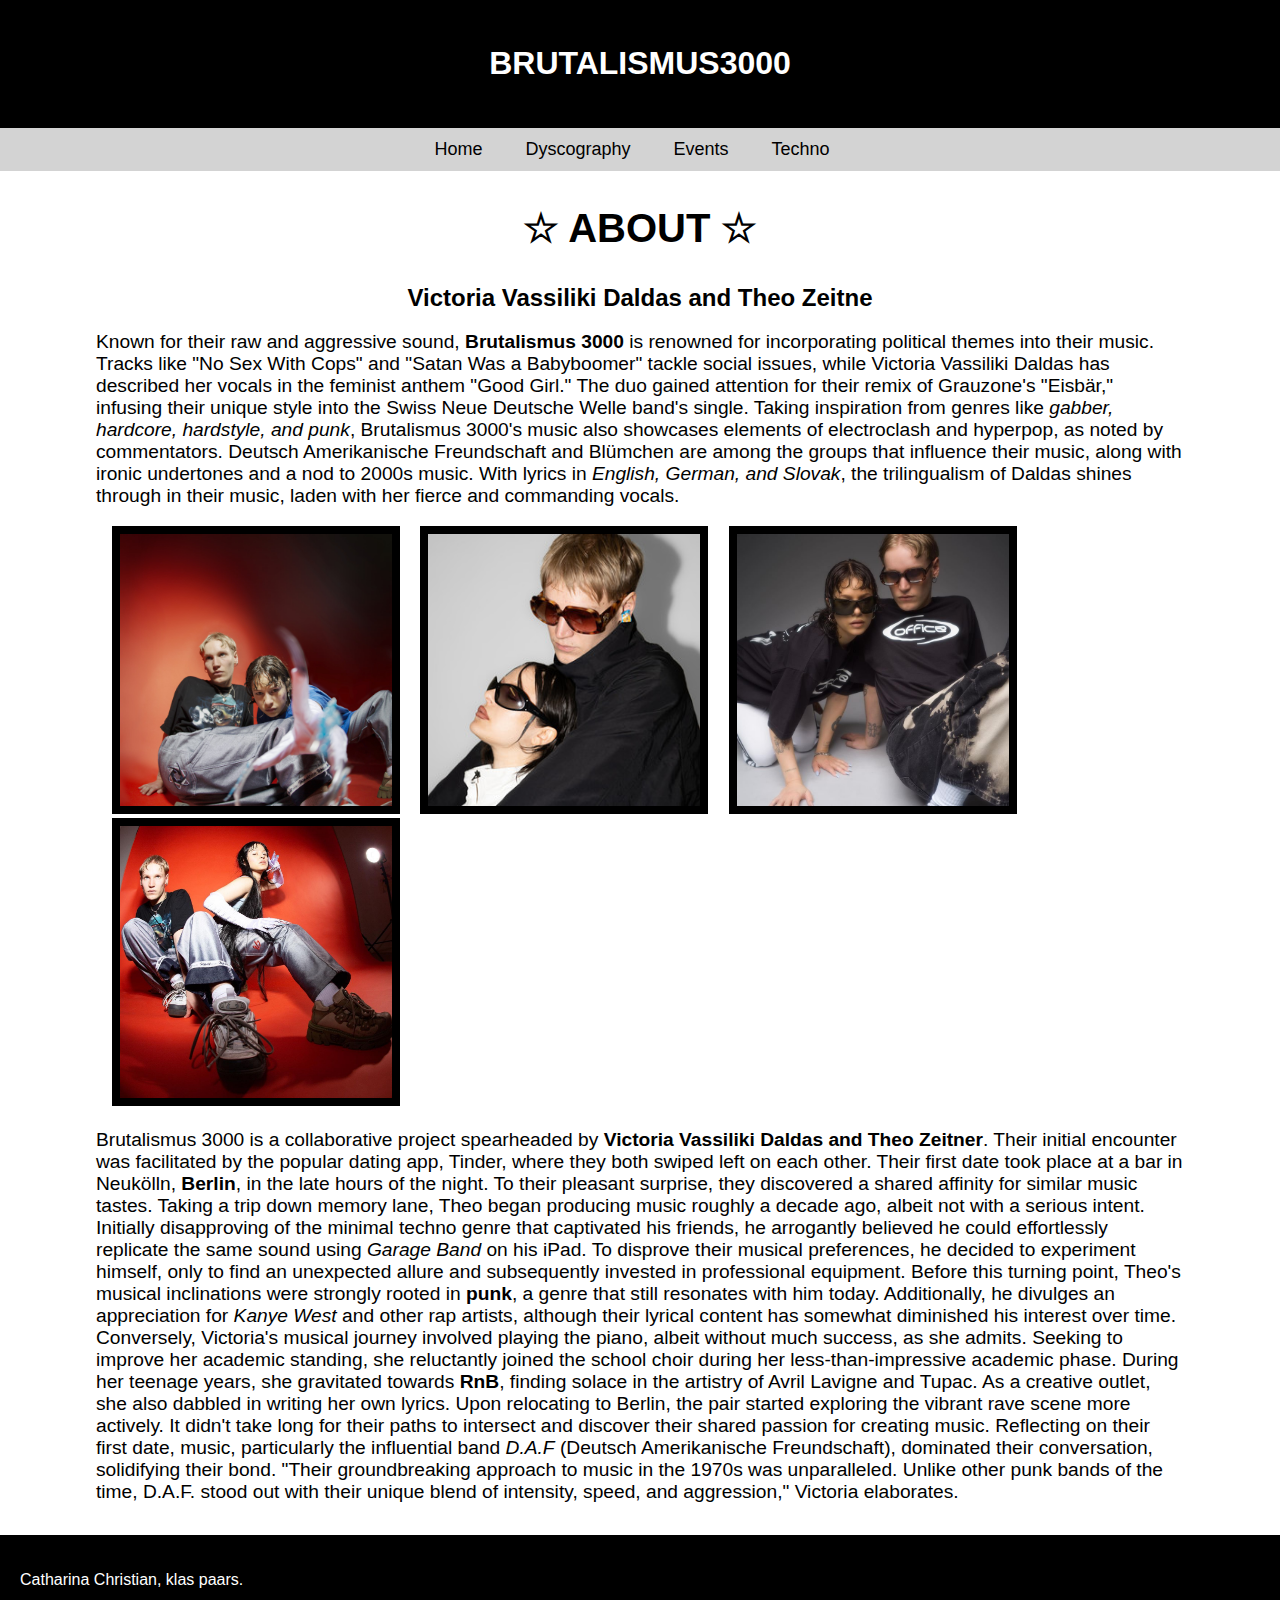
<file: index.html>
<!DOCTYPE html>
<html lang="en">
  <head>
    <meta charset="UTF-8">
    <meta
      name="brutalismus3000"
      content="width=device-width, initial-scale=1.0">
    <title>BRUTALISMUS3000</title>
    <link rel="stylesheet" type="text/css" href="css/style.css">
  </head>

  <body>
    <header class="websitenaam">
      <h1>BRUTALISMUS3000</h1>
    </header>

    <nav>
      <ul>
        <li class="button"><a href="index.html">Home</a></li>
        <li class="button"><a href="discography.html"> Dyscography</a></li>
        <li class="button"><a href="events.html"> Events</a></li>
        <li class="button"><a href="techno.html">Techno</a></li>
      </ul>
    </nav>

    <main>
      <article>
        <h2 class="titel">☆ ABOUT ☆ </h2>
        <h3>Victoria Vassiliki Daldas and Theo Zeitne</h3>
        <p>
          Known for their raw and aggressive sound,
          <strong> Brutalismus 3000 </strong> is renowned for incorporating
          political themes into their music. Tracks like "No Sex With Cops" and
          "Satan Was a Babyboomer" tackle social issues, while Victoria
          Vassiliki Daldas has described her vocals in the feminist anthem "Good
          Girl." The duo gained attention for their remix of Grauzone's
          "Eisbär," infusing their unique style into the Swiss Neue Deutsche
          Welle band's single. Taking inspiration from genres like
          <em>gabber, hardcore, hardstyle, and punk</em>, Brutalismus 3000's
          music also showcases elements of electroclash and hyperpop, as noted
          by commentators. Deutsch Amerikanische Freundschaft and Blümchen are
          among the groups that influence their music, along with ironic
          undertones and a nod to 2000s music. With lyrics in
          <em>English, German, and Slovak</em>, the trilingualism of Daldas
          shines through in their music, laden with her fierce and commanding
          vocals.
        </p>
      </article>

      <div class="artist">
        <img src="img/artist1.jpg" alt="image of theo and victoria posing in front of red background">
        <img src="img/artist2.jpeg" alt="image of theo and victoria with sunglasses closeup">
        <img src="img/artist3.jpeg" alt="image of theo and victoria with sunglasses sitting on the ground ">
        <img src="img/artist4.jpg" alt="image of theo and victoria posing in front of red background again">
      </div>

      <article>
        <p>Brutalismus 3000 is a collaborative project spearheaded by
          <strong>Victoria Vassiliki Daldas and Theo Zeitner</strong>. Their
          initial encounter was facilitated by the popular dating app, Tinder,
          where they both swiped left on each other. Their first date took place
          at a bar in Neukölln, <strong>Berlin</strong>, in the late hours of
          the night. To their pleasant surprise, they discovered a shared
          affinity for similar music tastes. Taking a trip down memory lane,
          Theo began producing music roughly a decade ago, albeit not with a
          serious intent. Initially disapproving of the minimal techno genre
          that captivated his friends, he arrogantly believed he could
          effortlessly replicate the same sound using <em>Garage Band</em> on
          his iPad. To disprove their musical preferences, he decided to
          experiment himself, only to find an unexpected allure and subsequently
          invested in professional equipment. Before this turning point, Theo's
          musical inclinations were strongly rooted in <strong>punk</strong>, a
          genre that still resonates with him today. Additionally, he divulges
          an appreciation for <em>Kanye West</em> and other rap artists,
          although their lyrical content has somewhat diminished his interest
          over time. Conversely, Victoria's musical journey involved playing the
          piano, albeit without much success, as she admits. Seeking to improve
          her academic standing, she reluctantly joined the school choir during
          her less-than-impressive academic phase. During her teenage years, she
          gravitated towards <strong>RnB</strong>, finding solace in the
          artistry of Avril Lavigne and Tupac. As a creative outlet, she also
          dabbled in writing her own lyrics. Upon relocating to Berlin, the pair
          started exploring the vibrant rave scene more actively. It didn't take
          long for their paths to intersect and discover their shared passion
          for creating music. Reflecting on their first date, music,
          particularly the influential band <em>D.A.F</em> (Deutsch
          Amerikanische Freundschaft), dominated their conversation, solidifying
          their bond. "Their groundbreaking approach to music in the 1970s was
          unparalleled. Unlike other punk bands of the time, D.A.F. stood out
          with their unique blend of intensity, speed, and aggression," Victoria
          elaborates.
        </p>
      </article>
    </main>

    <footer>
      <p>Catharina Christian, klas paars.</p>
    </footer>
  </body>
</html>
</file>
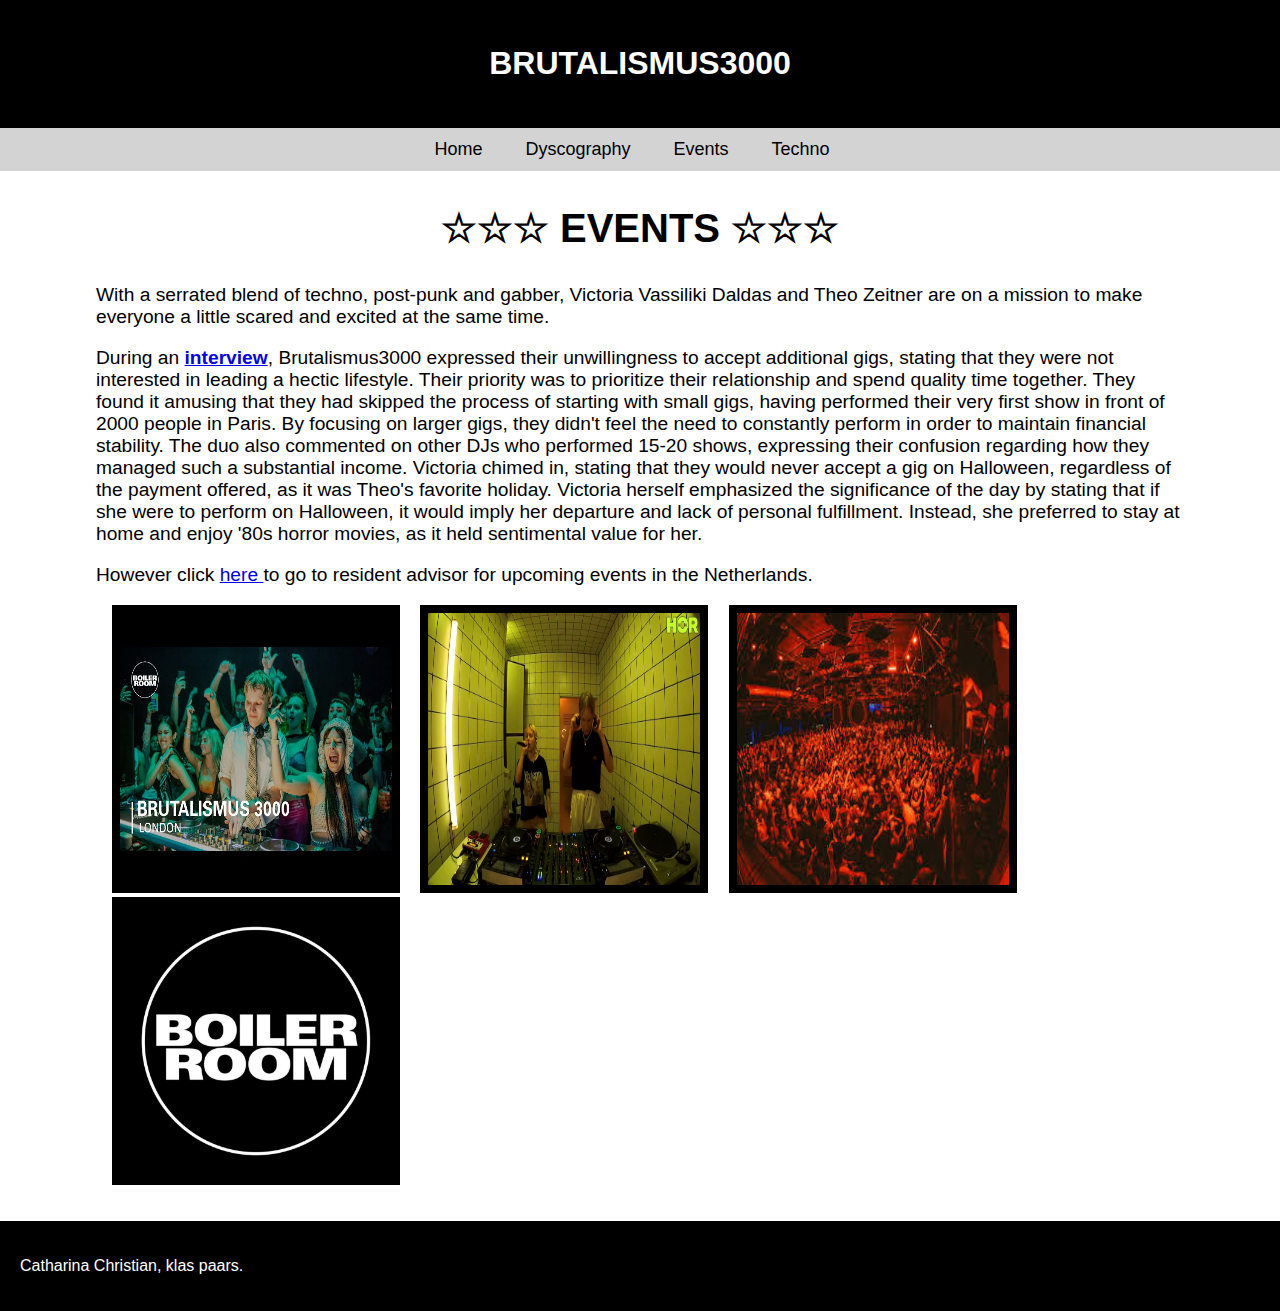
<file: events.html>
<!DOCTYPE html>
<html lang="en">
  <head>
    <meta charset="UTF-8">
    <meta name="events" content="width=device-width, initial-scale=1.0">
    <title>Events</title>
    <link rel="stylesheet" type="text/css" href="css/style.css">
  </head>

  <body>
    <header class="websitenaam">
      <h1>BRUTALISMUS3000</h1>
    </header>

    <nav>
      <ul>
        <li class="button"><a href="index.html">Home</a></li>
        <li class="button"><a href="discography.html"> Dyscography</a></li>
        <li class="button"><a href="events.html"> Events</a></li>
        <li class="button"><a href="techno.html">Techno</a></li>
      </ul>
    </nav>

    <main>
      <article>
        <h2 class="titel">☆☆☆ EVENTS ☆☆☆</h2>
        <p>
          With a serrated blend of techno, post-punk and gabber, Victoria
          Vassiliki Daldas and Theo Zeitner are on a mission to make everyone a
          little scared and excited at the same time.
        </p>
        <p>
          During an
          <strong
            ><a href="https://www.youtube.com/watch?v=QjeIhHewn2A&t=3s"
              >interview</a
            ></strong
          >, Brutalismus3000 expressed their unwillingness to accept additional
          gigs, stating that they were not interested in leading a hectic
          lifestyle. Their priority was to prioritize their relationship and
          spend quality time together. They found it amusing that they had
          skipped the process of starting with small gigs, having performed
          their very first show in front of 2000 people in Paris. By focusing on
          larger gigs, they didn't feel the need to constantly perform in order
          to maintain financial stability. The duo also commented on other DJs
          who performed 15-20 shows, expressing their confusion regarding how
          they managed such a substantial income. Victoria chimed in, stating
          that they would never accept a gig on Halloween, regardless of the
          payment offered, as it was Theo's favorite holiday. Victoria herself
          emphasized the significance of the day by stating that if she were to
          perform on Halloween, it would imply her departure and lack of
          personal fulfillment. Instead, she preferred to stay at home and enjoy
          '80s horror movies, as it held sentimental value for her.
        </p>
        <p>
          However click <a href="https://ra.co/dj/brutalismus3000"> here </a> to
          go to resident advisor for upcoming events in the Netherlands.
        </p>
      </article>

      <div class="artist">
        <img src="img/boilerroom.jpg" alt="image of boillerroom from brutalismus3000">
        <img src="img/gelerave.jpg" alt="image of rave in famous yellow bathroom">
        <img src="img/rave1.jpeg" alt="image of the croud at a brutalismus3000 concert">
        <img src="img/boilerroomlogo.jpg" alt="image of the logo of boilerroom">
      </div>
    </main>

    <footer>
      <p>Catharina Christian, klas paars.</p>
    </footer>
  </body>
</html>
</file>
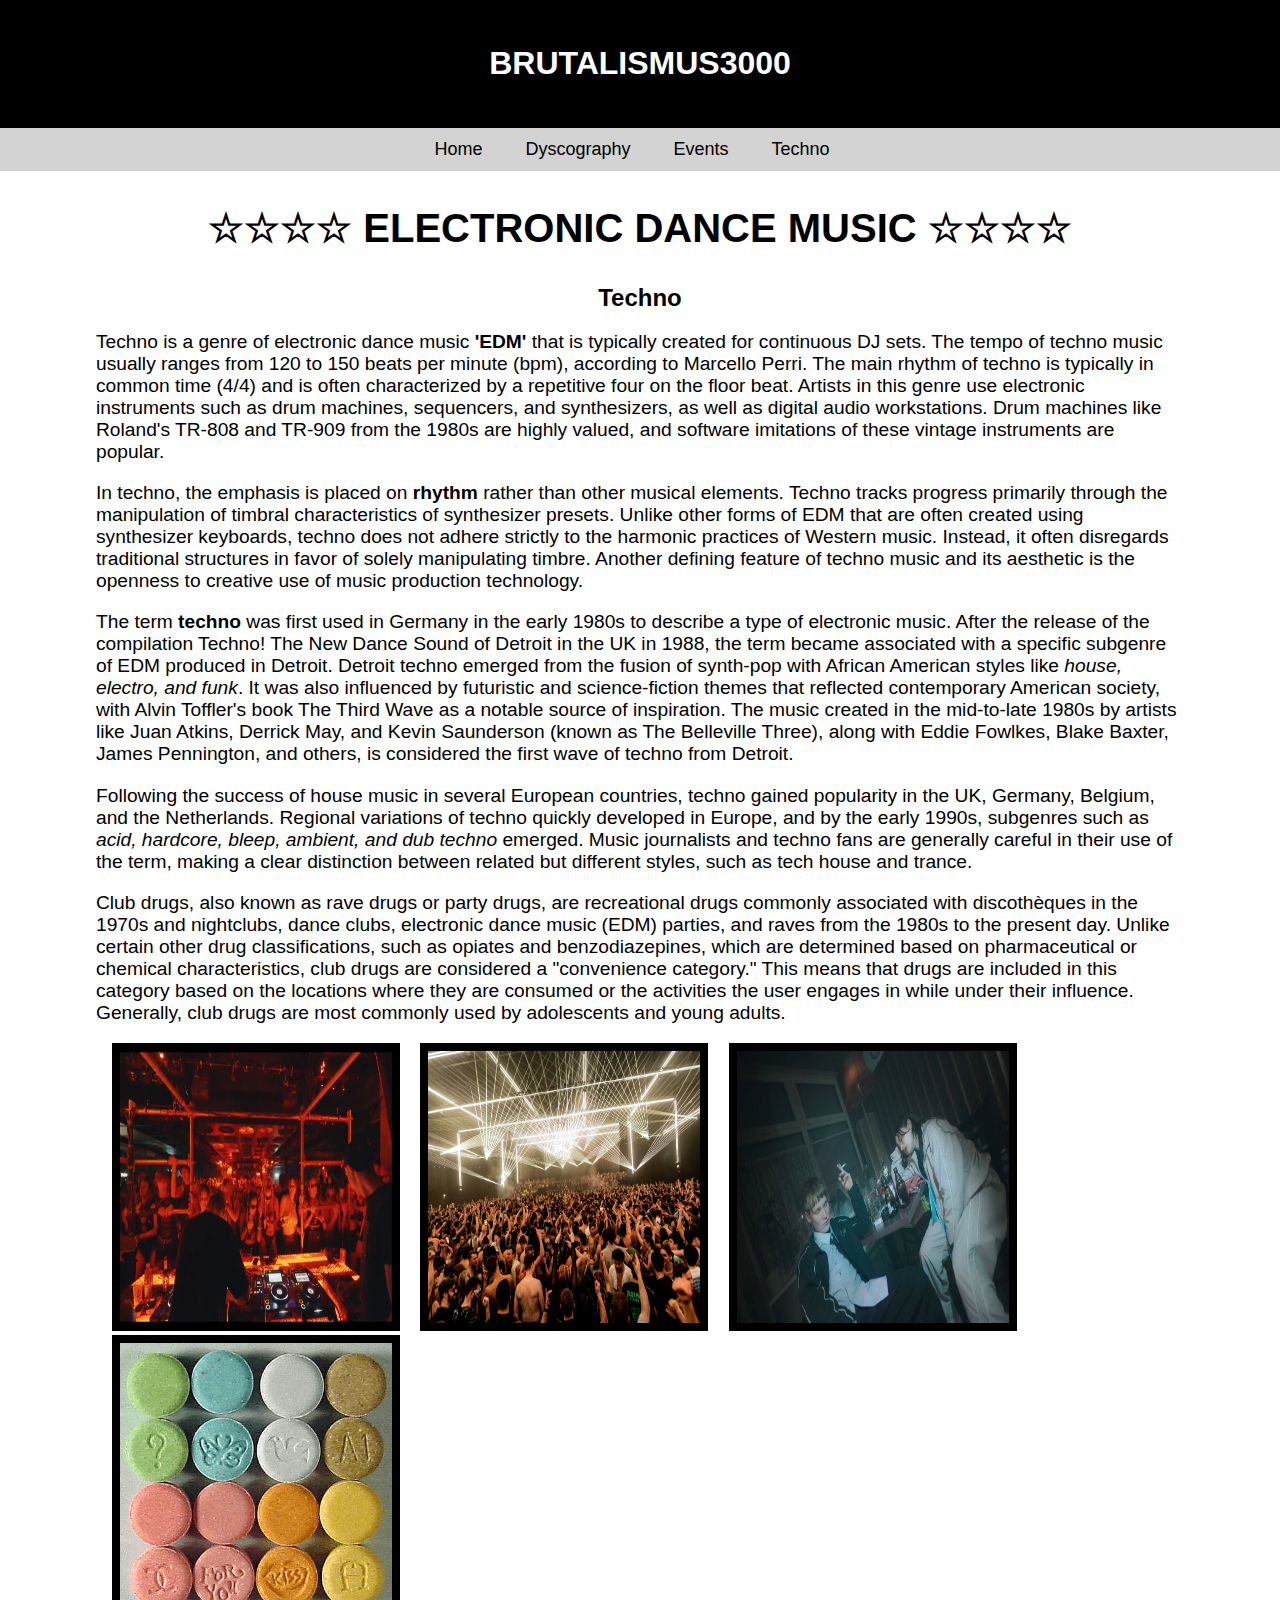
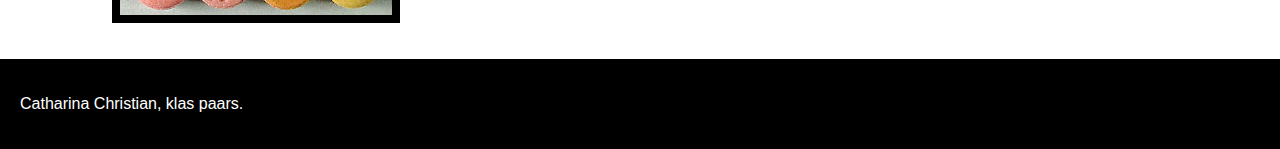
<file: techno.html>
<!DOCTYPE html>
<html lang="en">
  <head>
    <meta charset="UTF-8">
    <meta name="edm" content="width=device-width, initial-scale=1.0">
    <title>Techno</title>
    <link rel="stylesheet" type="text/css" href="css/style.css">
  </head>

  <body>
    <header class="websitenaam">
      <h1>BRUTALISMUS3000</h1>
    </header>

    <nav>
      <ul>
        <li class="button"><a href="index.html">Home</a></li>
        <li class="button"><a href="discography.html"> Dyscography</a></li>
        <li class="button"><a href="events.html"> Events</a></li>
        <li class="button"><a href="techno.html">Techno</a></li>
      </ul>
    </nav>

    <main>
      <article>
        <h2 class="titel">☆☆☆☆ ELECTRONIC DANCE MUSIC ☆☆☆☆ </h2>
        <h3>Techno</h3>
        <p>
          Techno is a genre of electronic dance music <b>'EDM'</b> that is
          typically created for continuous DJ sets. The tempo of techno music
          usually ranges from 120 to 150 beats per minute (bpm), according to
          Marcello Perri. The main rhythm of techno is typically in common time
          (4/4) and is often characterized by a repetitive four on the floor
          beat. Artists in this genre use electronic instruments such as drum
          machines, sequencers, and synthesizers, as well as digital audio
          workstations. Drum machines like Roland's TR-808 and TR-909 from the
          1980s are highly valued, and software imitations of these vintage
          instruments are popular.
        </p>

        <p>
          In techno, the emphasis is placed on <strong>rhythm</strong> rather
          than other musical elements. Techno tracks progress primarily through
          the manipulation of timbral characteristics of synthesizer presets.
          Unlike other forms of EDM that are often created using synthesizer
          keyboards, techno does not adhere strictly to the harmonic practices
          of Western music. Instead, it often disregards traditional structures
          in favor of solely manipulating timbre. Another defining feature of
          techno music and its aesthetic is the openness to creative use of
          music production technology.
        </p>
        <p>
          The term <b>techno</b> was first used in Germany in the early 1980s to
          describe a type of electronic music. After the release of the
          compilation Techno! The New Dance Sound of Detroit in the UK in 1988,
          the term became associated with a specific subgenre of EDM produced in
          Detroit. Detroit techno emerged from the fusion of synth-pop with
          African American styles like <em>house, electro, and funk</em>. It was
          also influenced by futuristic and science-fiction themes that
          reflected contemporary American society, with Alvin Toffler's book The
          Third Wave as a notable source of inspiration. The music created in
          the mid-to-late 1980s by artists like Juan Atkins, Derrick May, and
          Kevin Saunderson (known as The Belleville Three), along with Eddie
          Fowlkes, Blake Baxter, James Pennington, and others, is considered the
          first wave of techno from Detroit.
        </p>
        <p>
          Following the success of house music in several European countries,
          techno gained popularity in the UK, Germany, Belgium, and the
          Netherlands. Regional variations of techno quickly developed in
          Europe, and by the early 1990s, subgenres such as
          <em>acid, hardcore, bleep, ambient, and dub techno</em> emerged. Music
          journalists and techno fans are generally careful in their use of the
          term, making a clear distinction between related but different styles,
          such as tech house and trance.
        </p>
        <p>
          Club drugs, also known as rave drugs or party drugs, are recreational
          drugs commonly associated with discothèques in the 1970s and
          nightclubs, dance clubs, electronic dance music (EDM) parties, and
          raves from the 1980s to the present day. Unlike certain other drug
          classifications, such as opiates and benzodiazepines, which are
          determined based on pharmaceutical or chemical characteristics, club
          drugs are considered a "convenience category." This means that drugs
          are included in this category based on the locations where they are
          consumed or the activities the user engages in while under their
          influence. Generally, club drugs are most commonly used by adolescents
          and young adults.
        </p>
      </article>

      <div class="artist">
        <img src="img/rave3.jpg" alt="image of rave with red lights">
        <img src="img/rave2.png" alt="image of croud of random rave">
        <img src="img/darkroom.jpg" alt="image of theo and veronica in dark room">
        <img src="img/pillen.jpg" alt="image of designer drugs">
      </div>

    </main>

    <footer>
      <p>Catharina Christian, klas paars.</p>
    </footer>
  </body>
</html>
</file>
<file: css/style.css>
body {
  font-family: 'Franklin Gothic Medium', 'Arial Narrow', Arial, sans-serif;
  margin: 0em;
  padding: 0em;
}

header {
  background-color: black;
  font-family: 'Franklin Gothic Medium', 'Arial Narrow', Arial, sans-serif;
  color: white;
  padding: 1.5em;
  margin: 0;
  text-align: center;
}

.websitenaam :hover {
  transform: scale(2.3);
  padding: 0;
  transition: all 50ms ease;
}

nav ul { 
  padding: 0;
  margin: 0;
  background-color: lightgray;
  text-align: center;
  justify-content: space-evenly;
}

nav li {
  display: inline-block;
  margin-right: 1em;
}

nav li a {
  font-family: 'Franklin Gothic Medium', 'Arial Narrow', Arial, sans-serif;
  display: block;
  padding: 0.625em;
  color: black;
  text-decoration: none;
  font-size: large;
}

.button :hover {
  padding: 0.1875em;
  transform: scale(1.4);
}

/* ------------------------------------------start body--------------------------------------------- */

main {
  font-family: 'Franklin Gothic Medium', 'Arial Narrow', Arial, sans-serif;
  padding-left: 4em;
  padding-right: 4em;
  margin: 2em;
}

.titel {
  font-size: 2.5em;
  display: flex;
  justify-content: center;
  color: black;
  font-weight: 600;
  background-color: white;
}

body article p{
  max-width: 100%;
  font-size: larger;
}

article img , div img {
  width: 17em;
  height: 17em;
  margin-left: 1em;
  border: 0.5em solid black;
  background-color: white;
}

.artist :hover {
  filter:brightness(1.5);
  transform: scale(1.1);
}

main section article {
  background-color: black;
  padding: 1.25em;
  margin: 0.2em;
  border-radius: 1.25em;
}

main article h3 {
  padding: 0em;
  margin: 0em;
  font-size: x-large;
  justify-content: center;
  display: flex;
}

footer {
  background-color: black;
  color: white;
  padding: 1.25em;
  text-align: left;
  font-family: 'Franklin Gothic Medium', 'Arial Narrow', Arial, sans-serif;

}

/* hoort bij discography */

main section p {
  font-size: larger;
}

main section h3 {
  font-size: xx-large;
  margin: 0em;
  padding-bottom: 0.5em;
  padding-top: 0.5em;
  justify-content: left;
  display: flex;
}

section article img {
  width: 7em;
  height: 7em;
  float: right;
  display: flex;
}

section article h4 {
color: red;
font-family: sans-serif;
font-size: 1.5em;
padding: 0em;
margin: 0.5em;
}

section article p {
color: white;
font-size: 1.5em;
font-family: sans-serif;
margin: 0.5em;
padding: 0.1em;
font-style: italic;
}

audio {
  border-radius: 1em;
  margin: 0.5em;
  padding: 0.1em;
}
</file>
